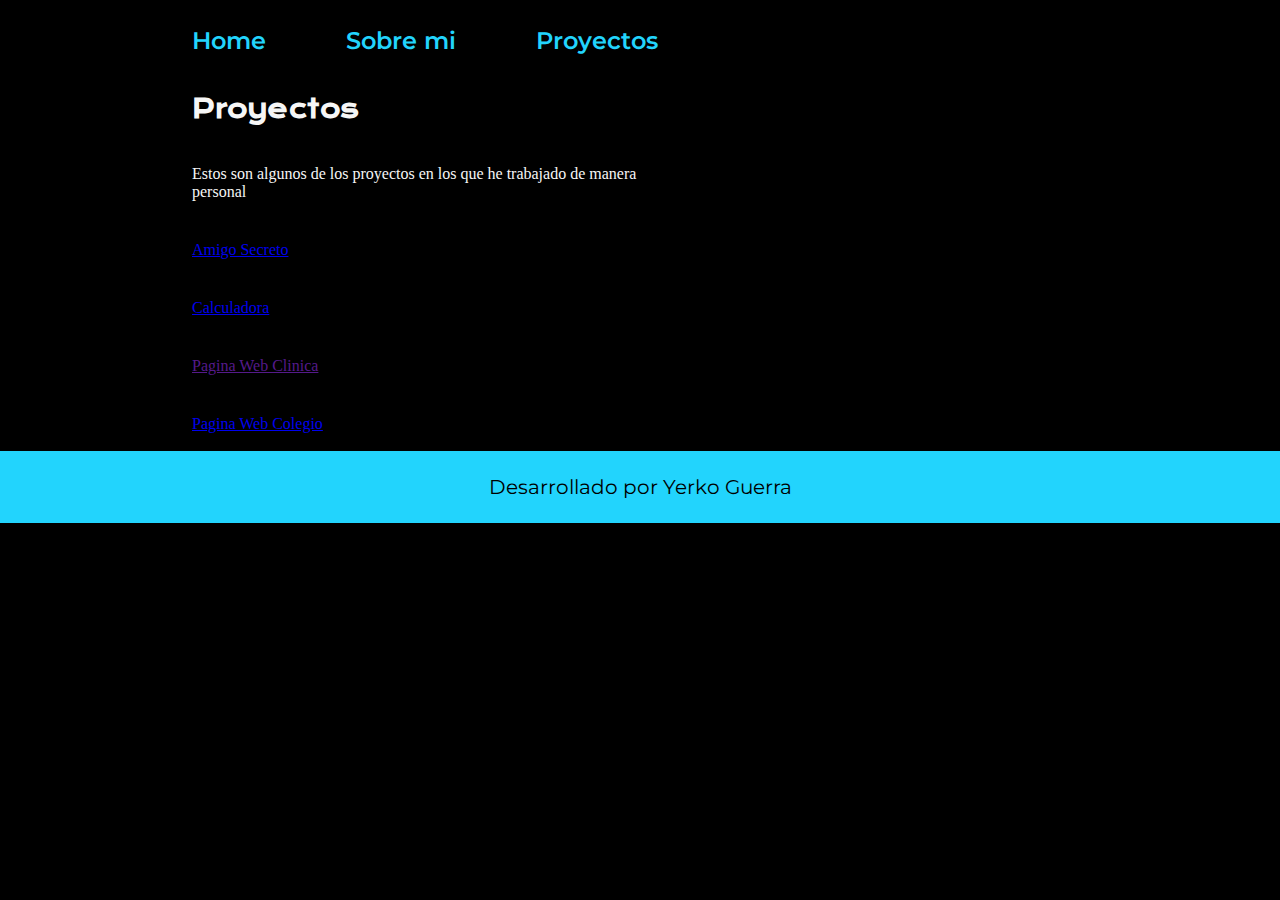
<file: projects.html>
<!DOCTYPE html>
<html lang="es-cl">
<head>
    <meta charset="UTF-8">
    <meta name="viewport" content="width=device-width, initial-scale=1.0">
    <title>Proyectos</title>
    <link rel="stylesheet" href="./styles/style.css">
</head>
<body>
    <header class="header">
        <nav class="header__menu">
            <a class="header__menu__link" href="index.html">Home</a>
            <a class="header__menu__link" href="about.html">Sobre mi</a>
            <a class="header__menu__link" href="projects.html">Proyectos</a>
        </nav>
    </header>
    <main class="presentacion">
        <section class="presentacion__contenido">
            <h1 class="presentacion__contenido__titulo">Proyectos</h1>
            <p class="presentacion__contenido__texto">
                Estos son algunos de los proyectos en los que he trabajado de manera personal
            </p>
            <a href="#">Amigo Secreto</a>
            <a href="#">Calculadora</a>
            <a href=""#>Pagina Web Clinica</a>
            <a href="#">Pagina Web Colegio</a>
        </section>
    </main>
    <footer class="footer">
        Desarrollado por Yerko Guerra
    </footer>
</body>
</html>
</file>
<file: styles/style.css>
@import url('https://fonts.googleapis.com/css2?family=Krona+One&family=Montserrat:ital,wght@0,100..900;1,100..900&display=swap');

:root{
    --color-primario: #000000;
    --color-secundario: #F6F6F6;
    --color-terciario: #22D4FD;
    --color-hover: #272727;

    --fuente-montserrat: 'Montserrat', sans-serif;
    --fuente-krona: 'Krona One', sans-serif;
}

*{
    margin: 0;
    padding: 0;
}

body{
    background-color: var(--color-primario);
    color: var(--color-secundario);
    box-sizing: border-box;
}

.header{
    padding: 2% 0% 0% 15%;
}

.header__menu{
    display: flex;
    gap: 5rem;
}

.header__menu__link{
    font-family: var(--fuente-montserrat);
    font-size: 1.5rem;
    font-weight: 600;
    color: var(--color-terciario);
    text-decoration: none;
}

.presentacion{
    display: flex;
    flex-wrap: wrap;
    align-items: center;
    padding: 2vh 15vw;
    justify-content: space-between;
    gap: 5rem;
}

.presentacion__contenido{
    width: 50%;
    display: flex;
    flex-direction: column;
    gap: 2.5rem;
}

.presentacion__contenido__titulo{
    font-size: 1.5625rem;
    font-family: var(--fuente-krona);
    display: flex;
    flex-direction: column;
    overflow: hidden;
    padding-top: 1.25rem;
}

.linea {
    display: inline-block;
    overflow: hidden;
    white-space: nowrap;
    border-right: 0.15rem solid #000; /* Simula el cursor */
    width: 0; /* Oculta el texto al inicio */
    animation: typing 1s steps(40) forwards, blink 0.7s infinite;
}

/* Animación de escritura */
@keyframes typing {
    from { width: 0; }
    to { width: 100%; }
}

.titulo-destacado{
    color: var(--color-terciario);
}

.presentacion__contenido__index{
    font-size: 1.25rem;
    font-family: var(--fuente-montserrat);
    opacity: 0;
    transform: scale(0.5); /* El texto inicia más pequeño */
    animation: aparecerDesdeAtras 0.8s ease-out forwards;
}

.presentacion__contenido__about{
    font-size: 1.5rem;
    font-family: var(--fuente-montserrat);
    opacity: 0;
    transform: scale(0);
    animation: aparecerDesdeAtras 0.8s ease-out forwards;
}

@keyframes aparecerDesdeAtras {
    from {
        opacity: 0;
        transform: scale(0.5); /* Pequeño y transparente */
    }
    to {
        opacity: 1;
        transform: scale(1); /* Tamaño normal */
    }
}

.presentacion__enlaces{
    display: flex;
    justify-content: space-between;
    flex-direction: column;
    align-items: center;
    gap: 32px;
}

.presentacion__enlaces__link{
    width: 50%;
    text-align: center;
    padding: 1.5rem 0;
    border-radius: 0.5rem;
    font-family: var(--fuente-montserrat);
    font-size: 20px;
    font-weight: 600;
    text-decoration: none;
    color: var(--color-secundario);
    border: 0.2rem solid var(--color-terciario);
    display: flex;
    align-items: center;
    justify-content: center;
    gap: 0.5rem;
}

.presentacion__enlaces__link img{
    width: 1.5rem;
    height: auto;
    vertical-align: middle;
}

.presentacion__enlaces__subtitulos{
    font-family: var(--fuente-krona);
    font-size: 1.25rem;
    font-weight: 400;
}

.presentacion__enlaces__link:hover{
    background-color: var(--color-hover);
}

.presentacion__imagen{
    width: 35%;
    border-radius: 6vw;
    opacity: 0;
    transform: scale(0);
    animation: aparecerDesdeAtras 0.8s ease-out forwards;
}


.footer{
    background-color: var(--color-terciario);
    padding: 1.5rem;
    color: var(--color-primario);
    text-align: center;
    font-family: var(--fuente-montserrat);
    font-size: 1.25rem;
    font-weight: 400;
}

/* Media Queries */

@media (max-width: 1024px) {
    .header{
        padding: 3% 10%;
    }
    .presentacion{
        flex-direction: column-reverse;
        text-align: center;
    }
    .presentacion__contenido{
        width: 80%;
    }
    .presentacion__imagen{
        width: 50%;
    }
}

@media (max-width: 768px) {
    .header{
        padding: 4% 5%;
    }
    .header__menu{
        flex-direction: column;
        gap: 1rem;
        align-items: center;
    }
    .presentacion__contenido{
        width: 90%;
    }
    .presentacion__enlaces{
        flex-direction: column;
        gap: 1rem;
    }
    .presentacion__imagen{
        width: 60%;
    }
}

@media (max-width: 480px) {
    .header{
        padding: 5% 5%;
        text-align: center;
    }
    .header__menu{
        flex-direction: column;
        align-items: center;
    }
    .presentacion{
        padding: 5vw;
    }
    .presentacion__contenido{
        width: 100%;
        padding: 0 5%;
    }
    .presentacion__imagen{
        width: 80%;
    }
}

/* media queries para mi celular*/ 

@media (max-width: 568px) {
    /* Ajustes generales */
    body {
        font-size: 1rem; /* Reducir el tamaño de fuente para pantallas pequeñas */
    }

    /* Header */
    .header {
        padding: 2% 5%;
    }

    .header__menu {
        flex-direction: column;
        gap: 2rem;
        align-items: center;
    }

    .header__menu__link {
        font-size: 1.2rem;
    }

    /* Presentación */
    .presentacion {
        padding: 2vh 5vw;
        flex-direction: column-reverse;
        gap: 3rem;
        align-items: center;
    }

    .presentacion__contenido {
        width: 100%;
        align-items: center;
        gap: 1.5rem;
    }

    .presentacion__contenido__titulo {
        font-size: 1.25rem;
    }

    .presentacion__contenido__index {
        font-size: 1rem;
        opacity: 1;
        transform: scale(1);
        animation: none;
    }

    .presentacion__contenido__about {
        font-size: 1.2rem;
        opacity: 1;
        transform: scale(1);
        animation: none;
    }

    .presentacion__enlaces {
        flex-direction: column;
        gap: 1.5rem;
    }

    .presentacion__enlaces__link {
        width: 80%;
        font-size: 1.2rem;
    }

    .presentacion__enlaces__link img {
        width: 1.2rem;
    }

    .presentacion__imagen {
        width: 80%;
        border-radius: 10vw;
    }

    /* Footer */
    .footer {
        font-size: 1.1rem;
    }
}
</file>
